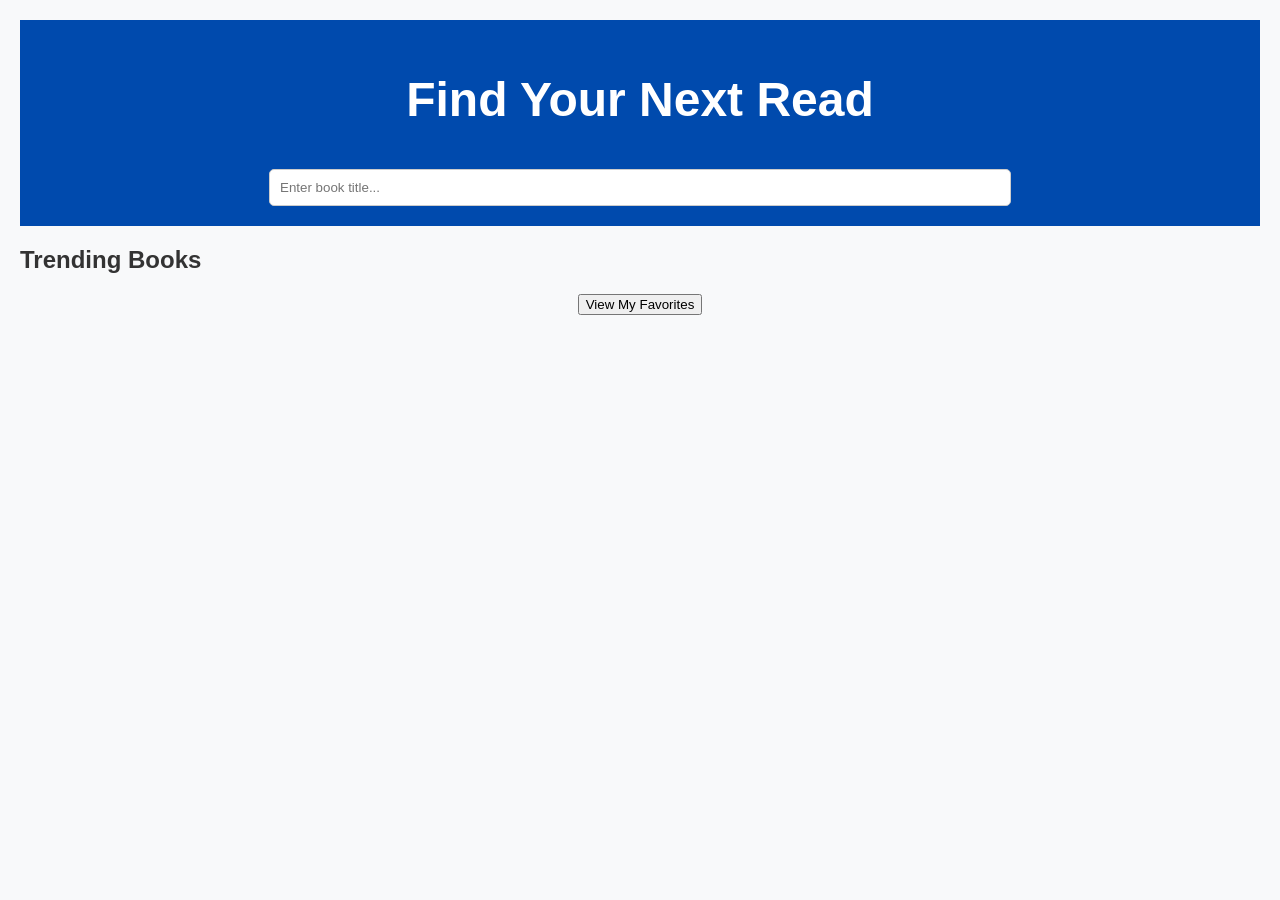
<file: index.html>
<!DOCTYPE html>
<html lang="en">
<head>
    <meta charset="UTF-8">
    <meta name="viewport" content="width=device-width, initial-scale=1.0">
    <title>Book Library</title>
    <link rel="stylesheet" href="styles.css">
</head>
<body>

    <header>
        <h1>Find Your Next Read</h1>
        <input type="text" id="searchBar" placeholder="Enter book title..." onkeyup="searchBooks()">
    </header>

    <section class="books-section">
        <h2>Trending Books</h2>
        <div class="book-list" id="bookList">
            <!-- Books will be inserted dynamically using JavaScript -->
        </div>
    </section>

    <button onclick="window.location.href='favorites.html'">View My Favorites</button>
    
    <script src="script.js"></script>
</body>
</html>
</file>
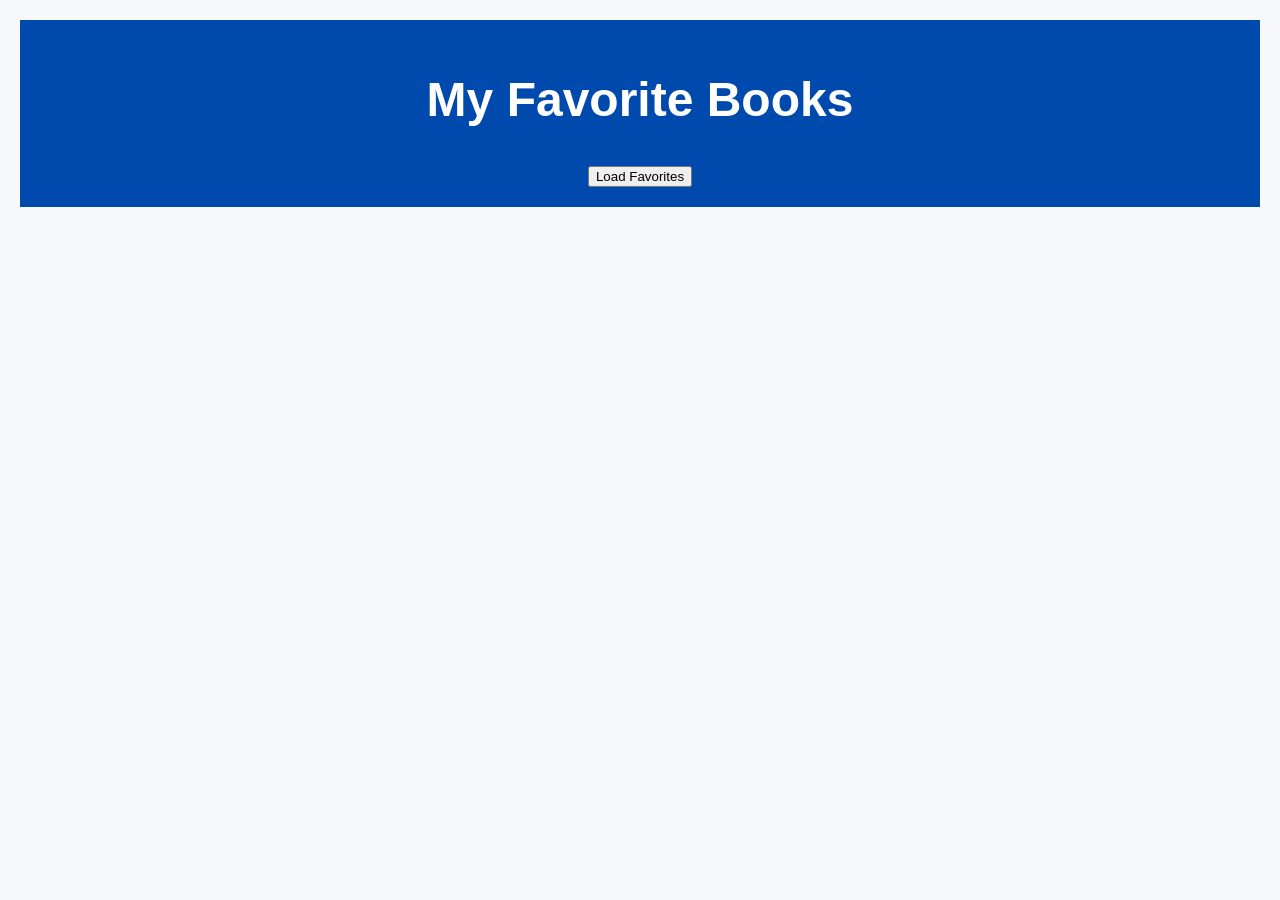
<file: favorites.html>
<!DOCTYPE html>
<html lang="en">
<head>
    <meta charset="UTF-8">
    <title>My Favorite Books</title>
    <link rel="stylesheet" href="styles.css">
</head>
<body>
    <header>
        <h1>My Favorite Books</h1>
        <button onclick="loadFavorites()">Load Favorites</button>
    </header>

    <section class="books-section">
        <div class="book-list" id="favoriteList"></div>
    </section>

    <script>
        function loadFavorites() {
            fetch('/api/favorites')
                .then(response => response.json())
                .then(favorites => {
                    const favoriteList = document.getElementById("favoriteList");
                    favoriteList.innerHTML = "";
                    favorites.forEach(book => {
                        const bookCard = document.createElement("div");
                        bookCard.classList.add("book-card");
                        bookCard.innerHTML = `
                            <h3>${book.title}</h3>
                            <p>${book.author}</p>
                        `;
                        favoriteList.appendChild(bookCard);
                    });
                });
        }
    </script>
</body>
</html>
</file>
<file: styles.css>
body {
    font-family: Arial, sans-serif;
    background-color: #f8f9fa;
    color: #333;
    margin: 0;
    padding: 20px;
}

.container {
    max-width: 800px;
    margin: auto;
    background: white;
    padding: 20px;
    border-radius: 10px;
    box-shadow: 0px 0px 10px rgba(0, 0, 0, 0.1);
}

.book-details {
    display: flex;
    gap: 20px;
}

.book-cover {
    width: 200px;
    border-radius: 5px;
    box-shadow: 0px 4px 6px rgba(0, 0, 0, 0.1);
}

.book-info {
    flex: 1;
}

.rating {
    background: gold;
    color: black;
    padding: 5px 10px;
    border-radius: 5px;
    font-weight: bold;
}

.buttons {
    margin-top: 10px;
}

.btn {
    padding: 10px 15px;
    border: none;
    border-radius: 5px;
    cursor: pointer;
}

.read-now {
    background: blue;
    color: white;
}

.favorite {
    background: gray;
    color: white;
}

body {
    font-family: Arial, sans-serif;
    background-color: #f8f9fa;
    margin: 0;
    padding: 20px;
    text-align: center;
}

header {
    background-color: #004aad;
    color: white;
    padding: 20px;
    font-size: 24px;
}

#searchBar {
    width: 60%;
    padding: 10px;
    margin-top: 10px;
    border-radius: 5px;
    border: 1px solid #ccc;
}

.books-section {
    margin-top: 20px;
    text-align: left;
}

.book-list {
    display: flex;
    flex-wrap: wrap;
    gap: 20px;
    justify-content: center;
    margin-top: 20px;
}

.book-card {
    width: 180px;
    background: white;
    padding: 10px;
    border-radius: 5px;
    box-shadow: 0px 0px 5px rgba(0, 0, 0, 0.1);
    text-align: center;
}

.book-card img {
    width: 100%;
    border-radius: 5px;
}

.book-card h3 {
    font-size: 16px;
    margin: 10px 0;
}

.book-card a {
    display: block;
    background: #004aad;
    color: white;
    padding: 5px;
    border-radius: 5px;
    text-decoration: none;
}
</file>
